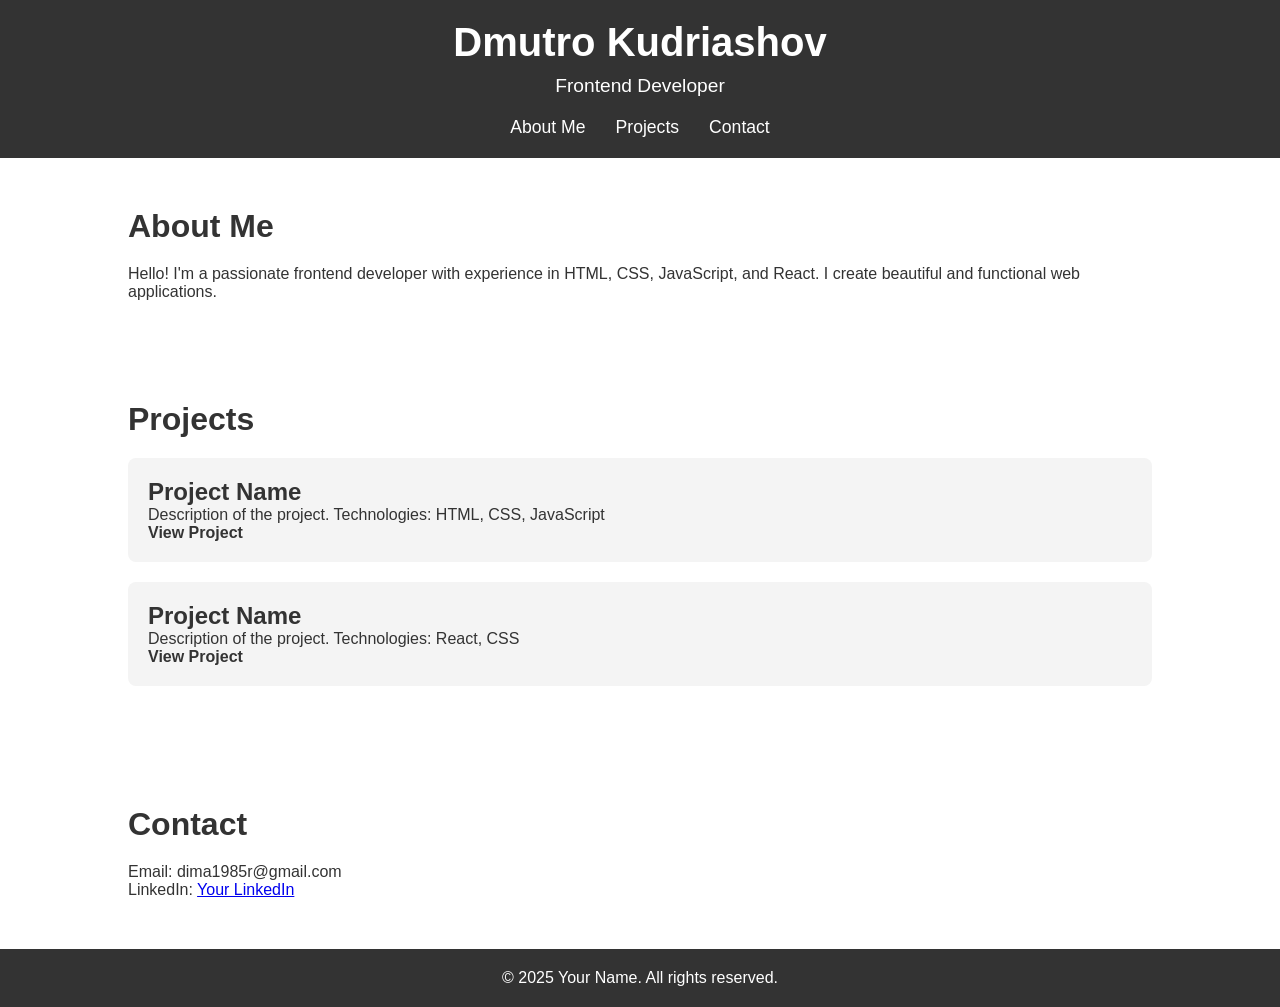
<file: index.html>
<!DOCTYPE html>
<html lang="en">

<head>
    <meta charset="UTF-8">
    <meta name="viewport" content="width=device-width, initial-scale=1.0">
    <title>Dmutro Kudriashov - Frontend Developer</title>
    <link rel="stylesheet" href="styles.css">
</head>

<body>
    <header>
        <div class="container">
            <h1>Dmutro Kudriashov</h1>
            <p>Frontend Developer</p>
            <nav>
                <ul>
                    <li><a href="#about">About Me</a></li>
                    <li><a href="#projects">Projects</a></li>
                    <li><a href="#contact">Contact</a></li>
                </ul>
            </nav>
        </div>
    </header>

    <section id="about" class="section">
        <div class="container">
            <h2>About Me</h2>
            <p>Hello! I'm a passionate frontend developer with experience in HTML, CSS, JavaScript, and React. I create
                beautiful and functional web applications.</p>
        </div>
    </section>

    <section id="projects" class="section">
        <div class="container">
            <h2>Projects</h2>
            <div class="project">
                <h3>Project Name</h3>
                <p>Description of the project. Technologies: HTML, CSS, JavaScript</p>
                <a href="#">View Project</a>
            </div>
            <div class="project">
                <h3>Project Name</h3>
                <p>Description of the project. Technologies: React, CSS</p>
                <a href="#">View Project</a>
            </div>
        </div>
    </section>

    <section id="contact" class="section">
        <div class="container">
            <h2>Contact</h2>
            <p>Email: dima1985r@gmail.com</p>
            <p>LinkedIn: <a href="#">Your LinkedIn</a></p>
        </div>
    </section>

    <footer>
        <div class="container">
            <p>&copy; 2025 Your Name. All rights reserved.</p>
        </div>
    </footer>
</body>

</html>
</file>
<file: styles.css>
* {
    margin: 0;
    padding: 0;
    box-sizing: border-box;
}

body {
    font-family: Arial, sans-serif;
    background-color: #f4f4f4;
    color: #333;
}

.container {
    width: 80%;
    margin: 0 auto;
}

header {
    background-color: #333;
    color: #fff;
    padding: 20px 0;
    text-align: center;
}

header h1 {
    font-size: 2.5rem;
}

header p {
    font-size: 1.2rem;
    margin: 10px 0;
}

nav ul {
    list-style: none;
    display: flex;
    justify-content: center;
    margin-top: 20px;
}

nav ul li {
    margin: 0 15px;
}

nav ul li a {
    color: #fff;
    text-decoration: none;
    font-size: 1.1rem;
}

section {
    padding: 50px 0;
    background-color: #fff;
}

section h2 {
    font-size: 2rem;
    margin-bottom: 20px;
}

.project {
    background-color: #f4f4f4;
    margin-bottom: 20px;
    padding: 20px;
    border-radius: 8px;
}

.project h3 {
    font-size: 1.5rem;
}

.project a {
    color: #333;
    text-decoration: none;
    font-weight: bold;
}

footer {
    background-color: #333;
    color: #fff;
    padding: 20px 0;
    text-align: center;
}

footer p {
    font-size: 1rem;
}
</file>
